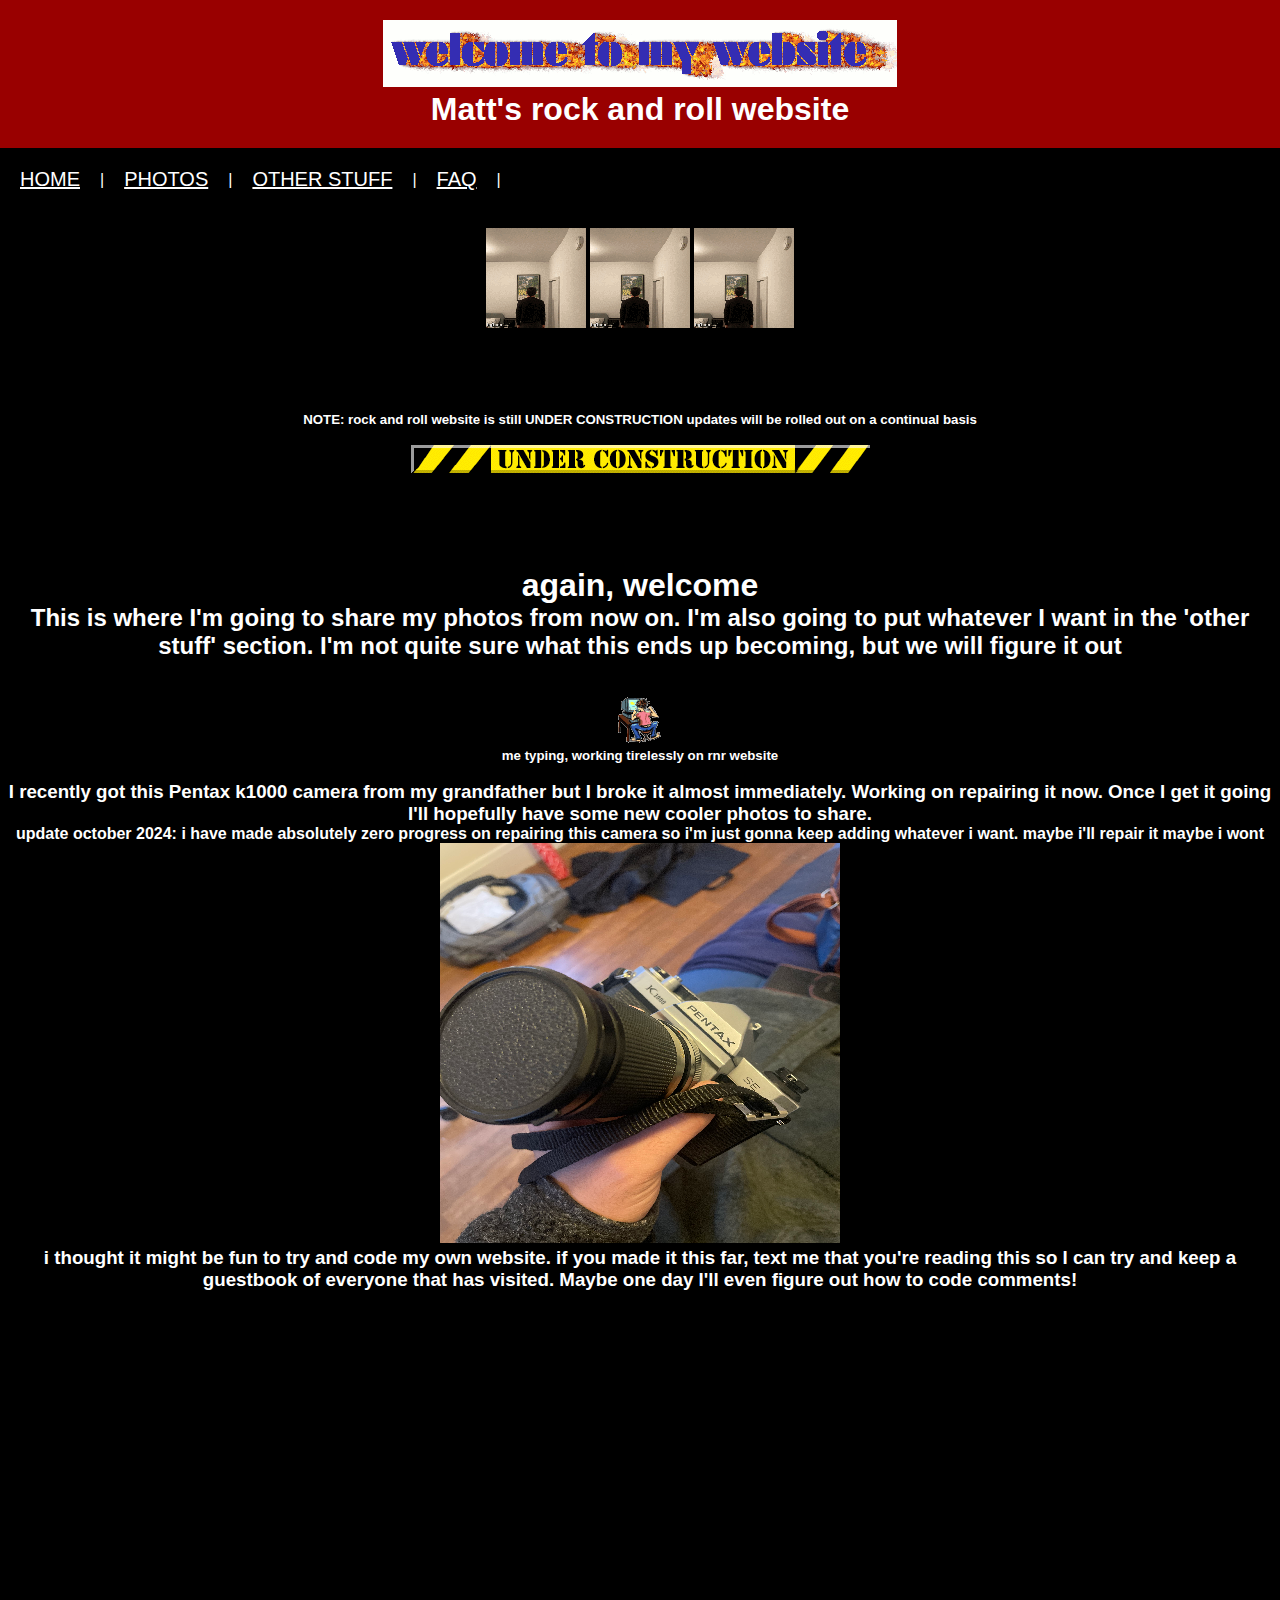
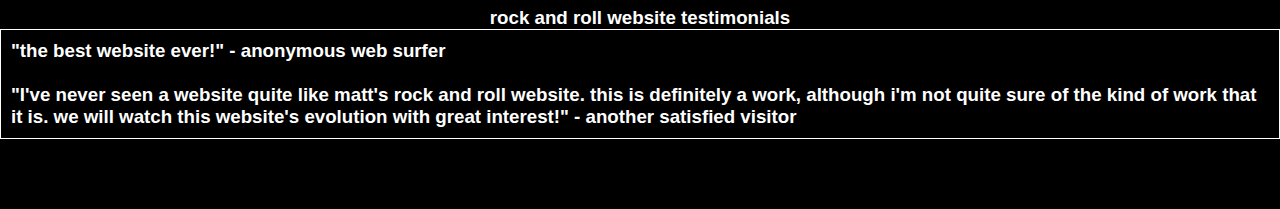
<file: index.html>
<!DOCTYPE html>
<html lang="en">
<head>
    <meta charset="UTF-8">
    <meta name="viewport" content="width=device-width, initial-scale=1.0">
    <link rel="stylesheet" href="newstyle.css">
    <title>rock and roll website</title>
</head>
<body>
	<center>
    <header>
        <img src = "photos/welcome.gif">
	<h1>Matt's rock and roll website</h1>
    </header>
    


    <nav>
       	<a href="index.html">HOME</a> |
  	<a href="rnrwebsitephotos.html">PHOTOS</a> |
  	<a href="rnrwebsiteother.html">OTHER STUFF</a> |
	<a href="rnrwebsitefaq.html">FAQ</a> |
    </nav>


    <main>
        <section id="photos">
            <!-- Your photos will go here -->
            <img src= "photos/86lyf6.gif" alt="Joe spinning 1" width = "100" height = "100">
            <img src= "photos/86lyf6.gif" alt="Joe spinning 2" width = "100" height = "100">
	    <img src = "photos/86lyf6.gif" alt = "Joe spinning" width = "100" height = "100">
            <!-- Add more images as needed -->
        </section>
    </main>


<body>

<h5>NOTE: rock and roll website is still UNDER CONSTRUCTION updates will be rolled out on a continual basis</h5>
<br>
<img src = "photos/underconstruction.gif">
<br><br><br><br><br><br>
<h1>again, welcome</h1>
<h2>This is where I'm going to share my photos from now on. I'm also going to put whatever I want in the 'other stuff' section. I'm not quite sure what this ends up becoming, but we will figure it out </h2> 
<br><br>

<img src = "photos/metyping.gif">
<h5>me typing, working tirelessly on rnr website</h5>
<br>

<h3>I recently got this Pentax k1000 camera from my grandfather but I broke it almost immediately. Working on repairing it now. Once I get it going I'll hopefully have some new cooler photos to share.
</h3>
<h4>update october 2024: i have made absolutely zero progress on repairing this camera so i'm just gonna keep adding whatever i want. maybe i'll repair it maybe i wont</h4>
<img src = "photos/pentax.jpeg" width = "400", height = "400">

<h3>i thought it might be fun to try and code my own website. if you made it this far, text me that you're reading this so I can try and keep a guestbook of everyone that has visited. Maybe one day I'll even figure out how to code comments!<h3>

<br><br><br><br><br><br><br><br><br><br><br><br><br>

<table>
<caption>rock and roll website testimonials</caption>
<td>
<h4> "the best website ever!" - anonymous web surfer <h4>
<br>
<h4> "I've never seen a website quite like matt's rock and roll website. this is definitely a work, although i'm not quite sure of the kind of work that it is. we will watch this website's evolution with great interest!" - another satisfied visitor</h4>
</td>
</table>



    <footer>
        <!-- Add footer content if needed -->
    </footer>

</body>
</html>
</file>
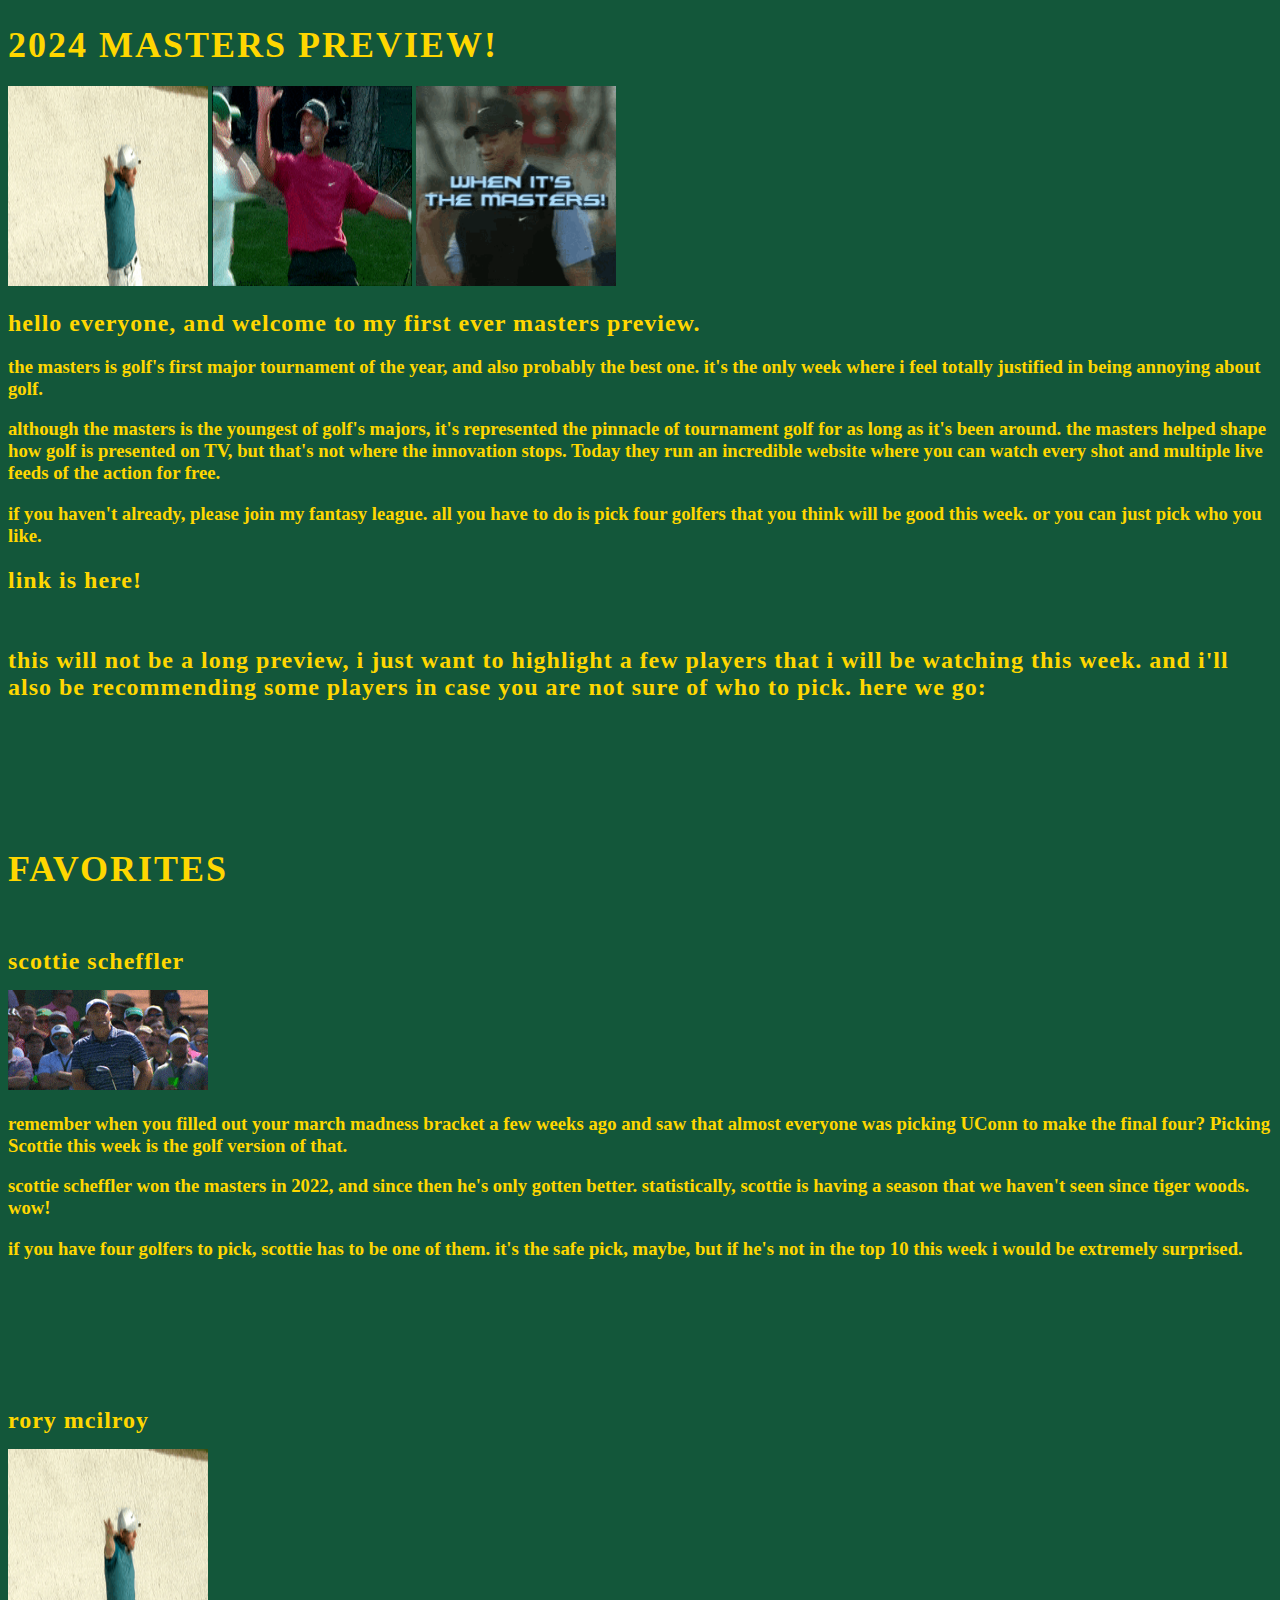
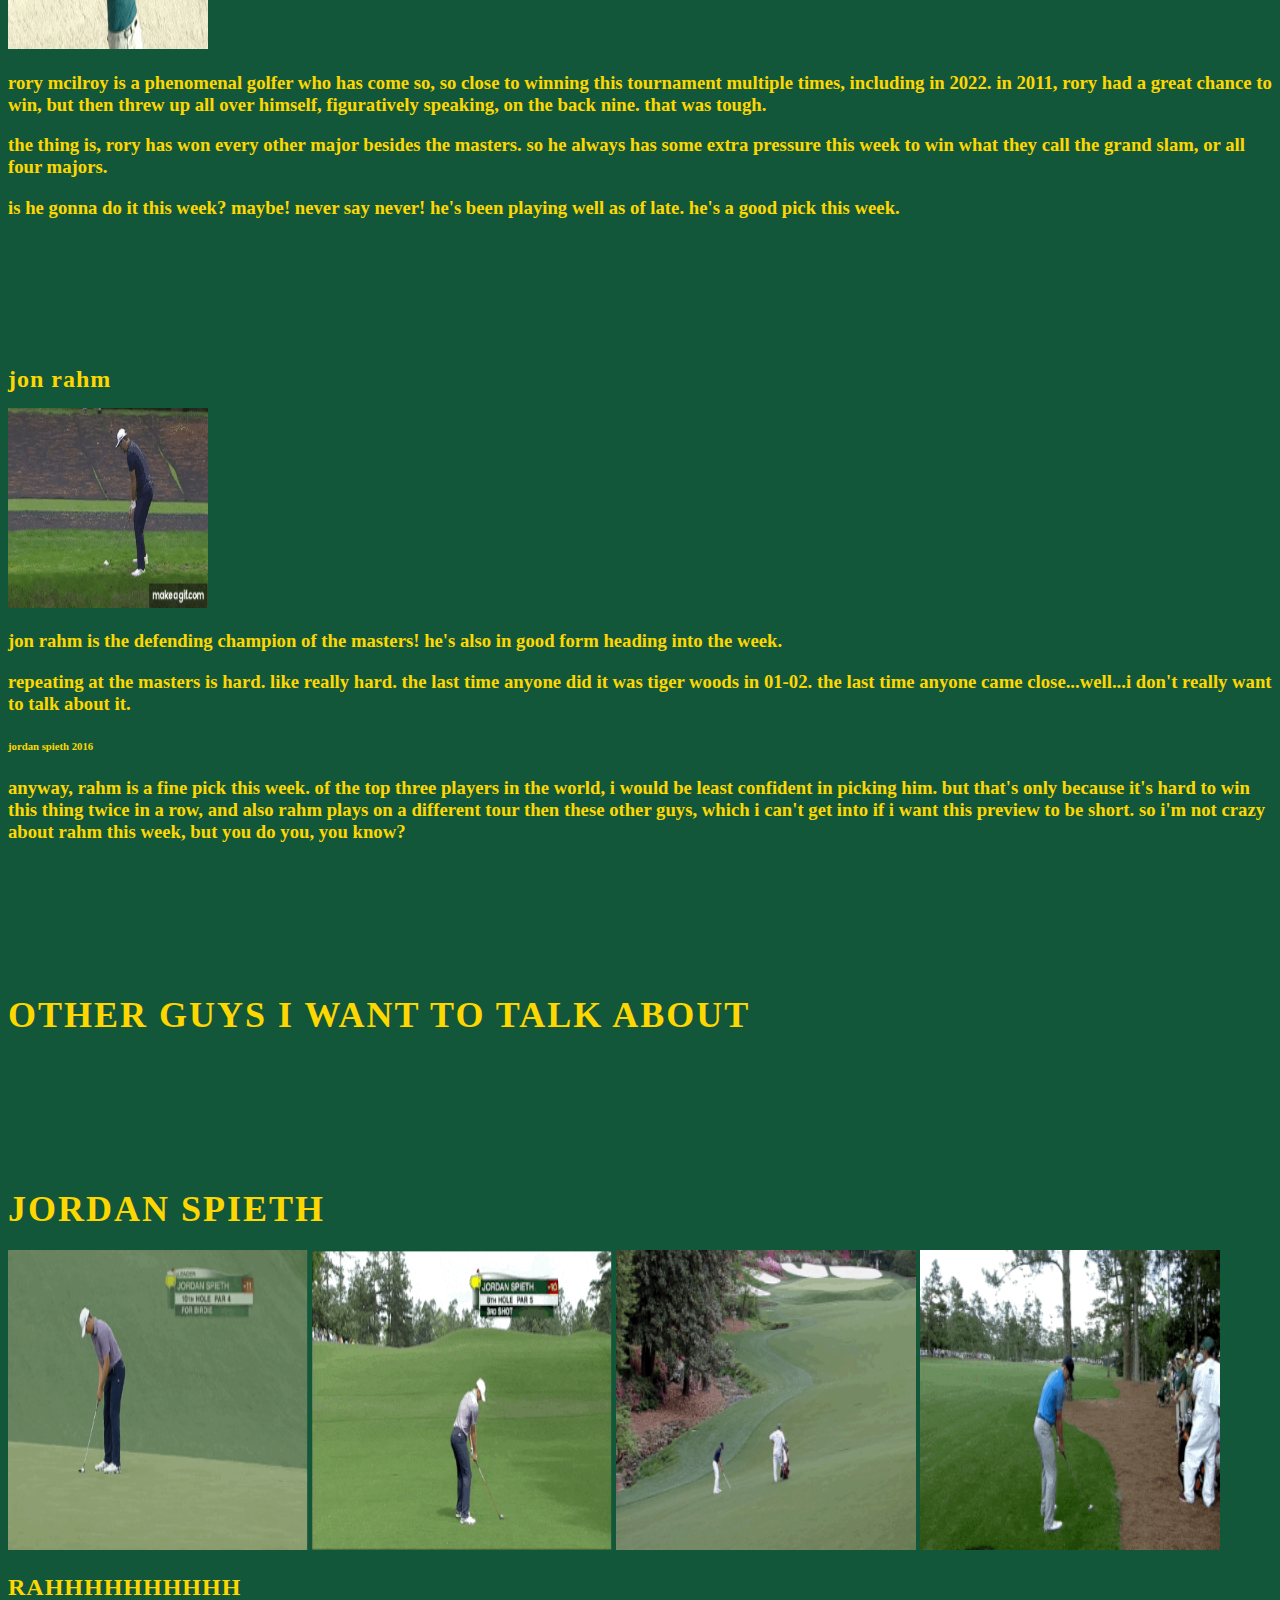
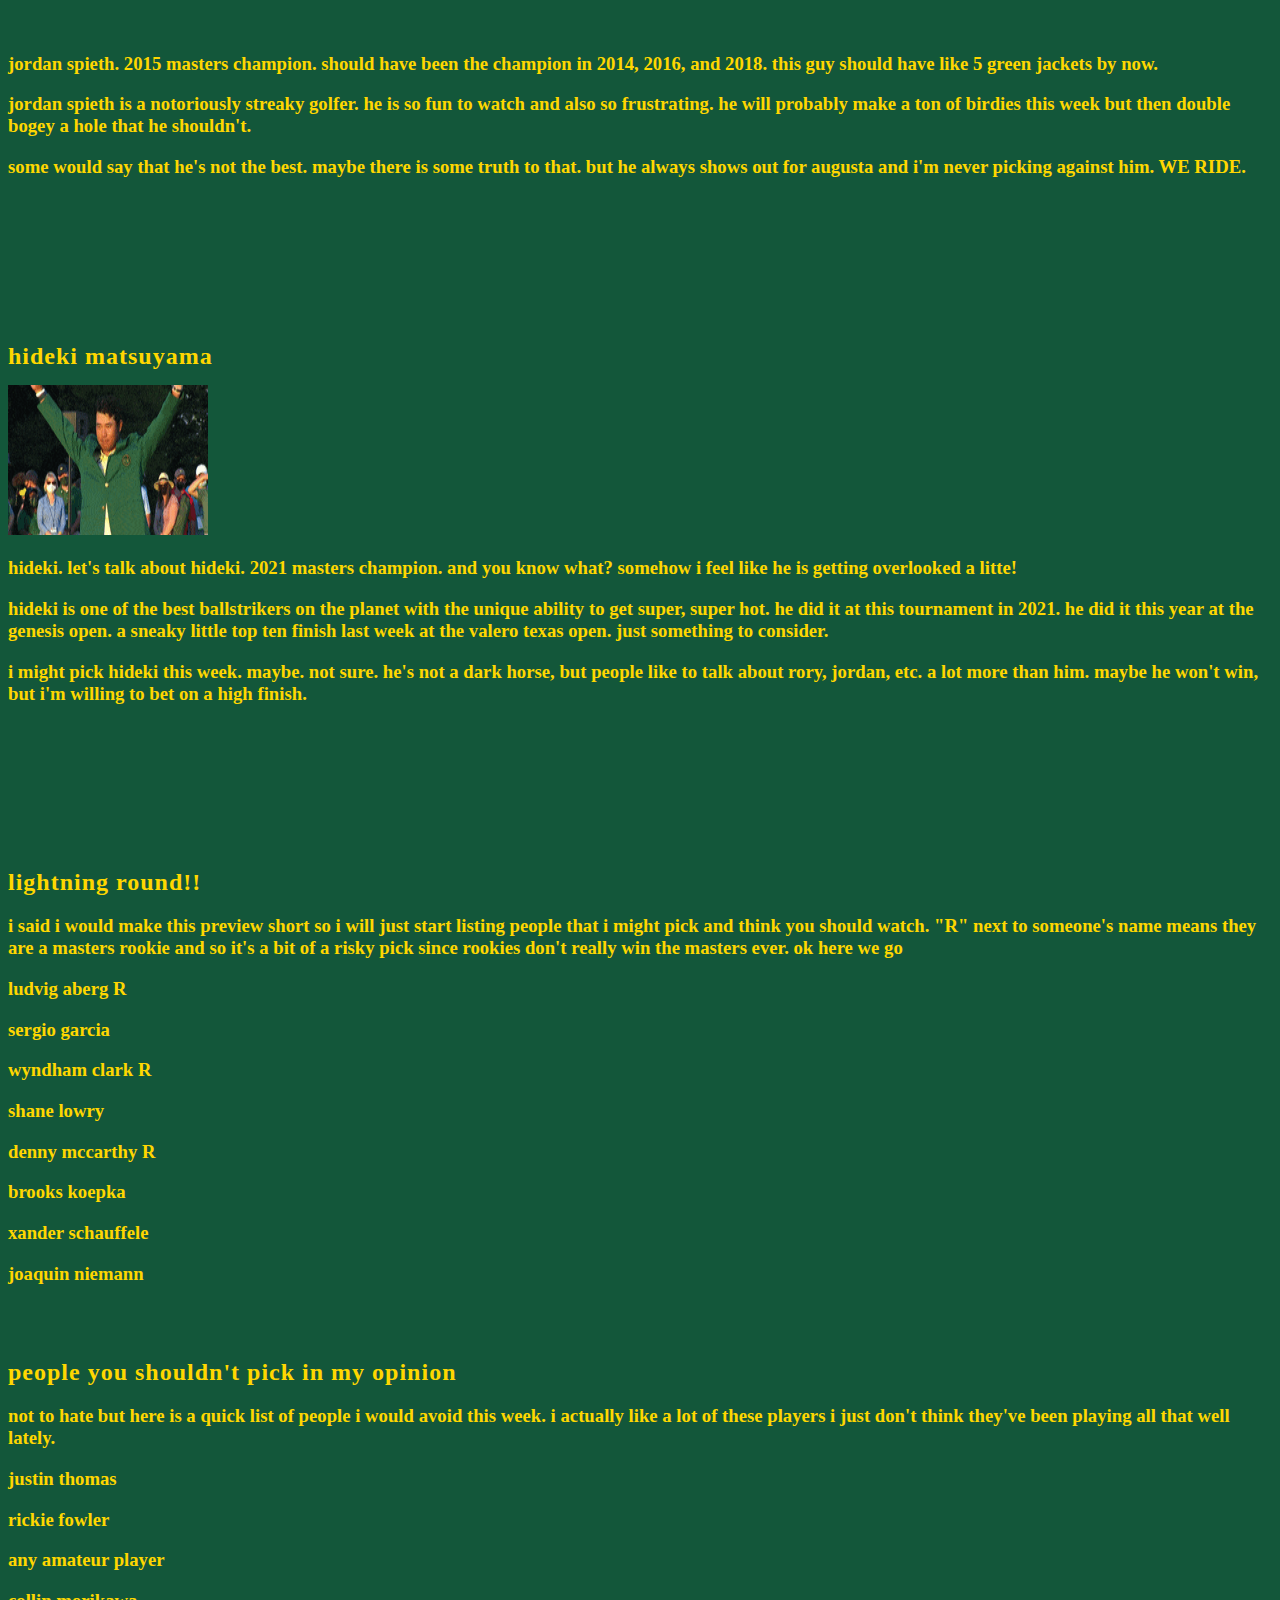
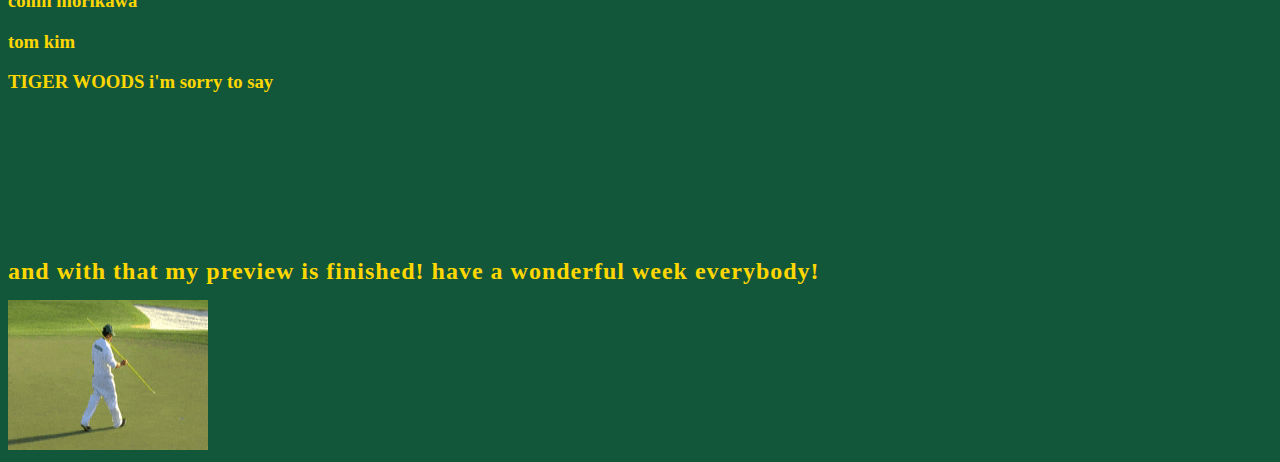
<file: masterspreview.html>
<!DOCTYPE html>
<html lang="en">
<head>
    <meta charset="UTF-8">
    <meta name="viewport" content="width=device-width, initial-scale=1.0">
    <link rel="stylesheet" href="mastersstyle.css">
    <title>2024 masters preview!!!!</title>
</head>
<body>
    <header>
	<h1>2024 masters preview!</h1>
    </header>

    <main>
        <section id="photos">
            <!-- Your photos will go here -->
            <img src= "photos/rory.gif" alt="masters" width = "200" height = "200">
            <img src= "photos/tigergif.gif" alt="time for masters" width = "200" height = "200">
	    <img src = "photos/masters.gif" alt = "masters 3" width = "200" height = "200">
            <!-- Add more images as needed -->
        </section>
    </main>
</body>
<body>
    <section id = "preview">
        <h2>hello everyone, and welcome to my first ever masters preview.</h2>
        <h3>the masters is golf's first major tournament of the year, and also probably the best one. it's the only week where i feel totally justified in being annoying about golf.</h3>
        <h3>although the masters is the youngest of golf's majors, it's represented the pinnacle of tournament golf for as long as it's been around. the masters helped shape how golf is presented on TV, but that's not where the innovation stops. Today they run an incredible website where you can watch every shot and multiple live feeds of the action for free.</h3>
        <h3>if you haven't already, please join my fantasy league. all you have to do is pick four golfers that you think will be good this week. or you can just pick who you like.</h3>
        <h2><a href="https://www.masters.com/en_US/fantasy/join.html?leagueId=11761&leagueJoinToken=4970ecc120">link is here!</a> </h2>
        <br>
        <h2>this will not be a long preview, i just want to highlight a few players that i will be watching this week. and i'll also be recommending some players in case you are not sure of who to pick. here we go:</h2>
        <br><br><br><br><br><br>
        <h1>favorites</h1>
        <br>
        <h2>scottie scheffler</h2>
        <img src = "photos/scottie.gif" alt = "scottie" width = "200" height = "100">
        <h3>remember when you filled out your march madness bracket a few weeks ago and saw that almost everyone was picking UConn to make the final four? Picking Scottie this week is the golf version of that.</h3>
        <h3>scottie scheffler won the masters in 2022, and since then he's only gotten better. statistically, scottie is having a season that we haven't seen since tiger woods. wow!</h3>
        <h3>if you have four golfers to pick, scottie has to be one of them. it's the safe pick, maybe, but if he's not in the top 10 this week i would be extremely surprised.</h3>
        <br><br><br><br><br><br>
        <h2>rory mcilroy</h2>
        <img src= "photos/rory.gif" alt="rory" width = "200" height = "200">
        <h3>rory mcilroy is a phenomenal golfer who has come so, so close to winning this tournament multiple times, including in 2022. in 2011, rory had a great chance to win, but then threw up all over himself, figuratively speaking, on the back nine. that was tough.</h3>
        <h3>the thing is, rory has won every other major besides the masters. so he always has some extra pressure this week to win what they call the grand slam, or all four majors.</h3>
        <h3>is he gonna do it this week? maybe! never say never! he's been playing well as of late. he's a good pick this week.</h3>
        <br><br><br><br><br><br>
        <h2>jon rahm</h2>
        <img src= "photos/rahm.gif" alt="rahm" width = "200" height = "200">
        <h3>jon rahm is the defending champion of the masters! he's also in good form heading into the week.</h3>
        <h3>repeating at the masters is hard. like really hard. the last time anyone did it was tiger woods in 01-02. the last time anyone came close...well...i don't really want to talk about it.</h3>
        <h6>jordan spieth 2016</h6>
        <h3>anyway, rahm is a fine pick this week. of the top three players in the world, i would be least confident in picking him. but that's only because it's hard to win this thing twice in a row, and also rahm plays on a different tour then these other guys, which i can't get into if i want this preview to be short. so i'm not crazy about rahm this week, but you do you, you know?</h3>
        <br><br><br><br><br><br>
        <h1>other guys i want to talk about</h1>
        <br><br><br><br><br><br>
        <h1>jordan spieth</h1>
        <img src = "photos/jordan10.gif" alt = "jordan" width = "300" height = "300">
        <img src = "photos/jordan8.gif" alt = "jordan2" width = "300" height = "300">
        <img src = "photos/jordan13.gif" alt = "jordan3" width = "300" height = "300">
        <img src = "photos/jordan14.gif" alt = "jordan4" width = "300" height = "300">
        <h2>RAHHHHHHHHHH</h2>
        <br>
        <h3>jordan spieth. 2015 masters champion. should have been the champion in 2014, 2016, and 2018. this guy should have like 5 green jackets by now.</h3>
        <h3>jordan spieth is a notoriously streaky golfer. he is so fun to watch and also so frustrating. he will probably make a ton of birdies this week but then double bogey a hole that he shouldn't.</h3>
        <h3>some would say that he's not the best. maybe there is some truth to that. but he always shows out for augusta and i'm never picking against him. WE RIDE.</h3>
        <br><br><br><br><br><br><br>
        <h2>hideki matsuyama</h2>
        <img src = "photos/hideki.gif" alt = "hideki" width = "200" height = "150">
        <h3>hideki. let's talk about hideki. 2021 masters champion. and you know what? somehow i feel like he is getting overlooked a litte!</h3>
        <h3>hideki is one of the best ballstrikers on the planet with the unique ability to get super, super hot. he did it at this tournament in 2021. he did it this year at the genesis open. a sneaky little top ten finish last week at the valero texas open. just something to consider.</h3>
        <h3>i might pick hideki this week. maybe. not sure. he's not a dark horse, but people like to talk about rory, jordan, etc. a lot more than him. maybe he won't win, but i'm willing to bet on a high finish.</h3>
        <br><br><br><br><br><br><br>
        <h2>lightning round!!</h2>
        <h3>i said i would make this preview short so i will just start listing people that i might pick and think you should watch. "R" next to someone's name means they are a masters rookie and so it's a bit of a risky pick since rookies don't really win the masters ever. ok here we go</h3>
        <h3>ludvig aberg R</h3>
        <h3>sergio garcia</h3>
        <h3>wyndham clark R</h3>
        <h3>shane lowry</h3>
        <h3>denny mccarthy R</h3>
        <h3>brooks koepka</h3>
        <h3>xander schauffele</h3>
        <h3>joaquin niemann</h3>
        <br><br>
        <h2>people you shouldn't pick in my opinion</h2>
        <h3>not to hate but here is a quick list of people i would avoid this week. i actually like a lot of these players i just don't think they've been playing all that well lately.</h3>
        <h3>justin thomas</h3>
        <h3>rickie fowler</h3>
        <h3>any amateur player</h3>
        <h3>collin morikawa</h3>
        <h3>tom kim</h3>
        <h3>TIGER WOODS i'm sorry to say</h3>
        <br><br><br><br><br><br><br>
        <h2>and with that my preview is finished! have a wonderful week everybody!</h2>
        <img src = "photos/bow.gif" alt = "bow" width = "200" height = "150">


    </section>
</body>

<body>

    <footer>
        <!-- Add footer content if needed -->
    </footer>

</body>
</html>
</file>
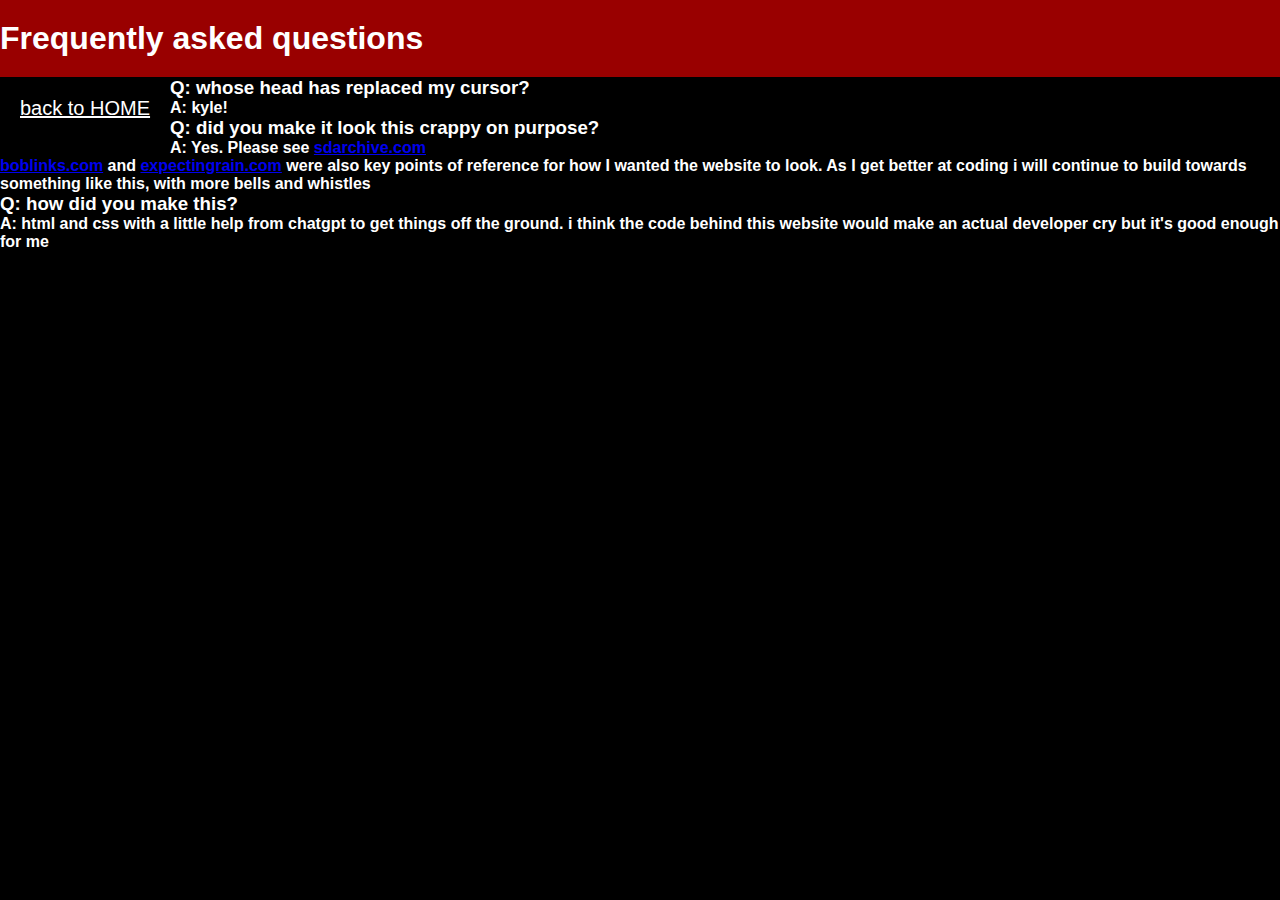
<file: rnrwebsitefaq.html>
<!DOCTYPE html>
<html lang="en">
<head>
    <meta charset="UTF-8">
    <meta name="viewport" content="width=device-width, initial-scale=1.0">
    <link rel="stylesheet" href="newstyle.css">
    <title>rnr website faq</title>
</head>
<!START OF WEBSITE>
<body>
   <header>
	<h1>Frequently asked questions<h1>
   </header>
<nav>
   <a href="index.html">back to HOME</a>
</nav>


<body>

<h3>Q: whose head has replaced my cursor?</h3>
<h4>A: kyle!</a>


<h3>Q: did you make it look this crappy on purpose?</h3>
<h4>A: Yes. Please see <a href = "https://www.sdarchive.com">sdarchive.com</a>
<h4> <a href = "https://www.boblinks.com">boblinks.com</a> and <a href = "https://www.expectingrain.com">expectingrain.com</a> were also key points of reference for how I wanted the website to look. As I get better at coding i will continue to build towards something like this, with more bells and whistles</h4>



<h3>Q: how did you make this?</h3>
<h4>A: html and css with a little help from chatgpt to get things off the ground. i think the code behind this website would make an actual developer cry but it's good enough for me</a>



</body>
</html>
</file>
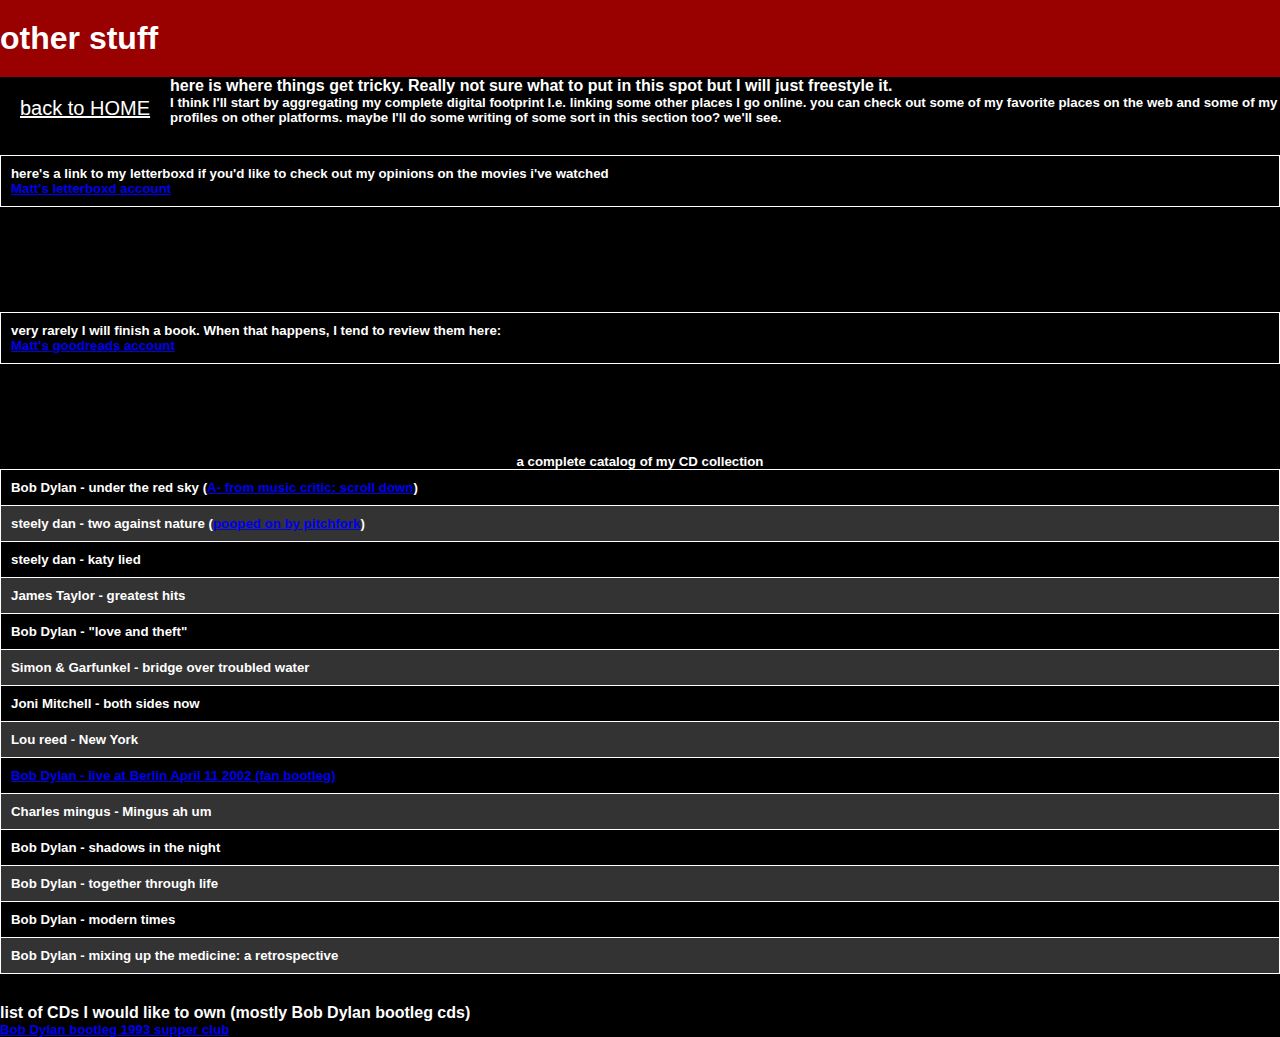
<file: rnrwebsiteother.html>
<!DOCTYPE html>
<html lang="en">
<head>
    <meta charset="UTF-8">
    <meta name="viewport" content="width=device-width, initial-scale=1.0">
    <link rel="stylesheet" href="newstyle.css">
    <title>rock and roll website</title>
</head>
<!START OF WEBSITE>
<body>
   <header>
	<h1>other stuff<h1>
   </header>

<nav>
   <a href="index.html">back to HOME</a>
</nav>

<h4> here is where things get tricky. Really not sure what to put in this spot but I will just freestyle it.<h4>

<h5> I think I'll start by aggregating my complete digital footprint I.e. linking some other places I go online. you can check out some of my favorite places on the web and some of my profiles on other platforms. maybe I'll do some writing of some sort in this section too? we'll see.<h5>

<table>
<td>
<h4>here's a link to my letterboxd if you'd like to check out my opinions on the movies i've watched</h4> <a href = "https:www.letterboxd.com/mattroose19/">Matt's letterboxd account</a>
</td>
</table>


<br><br><br>

<table>
<td>
<h4>very rarely I will finish a book. When that happens, I tend to review them here:</h4> <a href = "https://www.goodreads.com/user/show/162139356-matt-russo">Matt's goodreads account</a>
</td>
</table>

<br><br>

<table>
<caption>a complete catalog of my CD collection</caption>
  <tr>
   <td>Bob Dylan - under the red sky (<a href = "https://www.robertchristgau.com/get_artist.php?name=Bob+Dylan">A- from music critic: scroll down</a>)</td>
  </tr>
  <tr>
   <td>steely dan - two against nature (<a href = https://web.archive.org/web/20090319062111/https://pitchfork.com/reviews/albums/7486-two-against-nature/>pooped on by pitchfork</a>)</td>
  </tr>
<tr>
   <td>steely dan - katy lied</td>
 </tr>
<tr>
   <td>James Taylor - greatest hits</td>
  </tr><tr>
   <td>Bob Dylan - "love and theft"</td>
  </tr><tr>
   <td>Simon & Garfunkel - bridge over troubled water</td>
  </tr><tr>
   <td>Joni Mitchell - both sides now</td>
  </tr><tr>
   <td>Lou reed - New York</td>
  </tr><tr>
   <td><a href = https://bobsboots.com/CDs/cd-b82.html>Bob Dylan - live at Berlin April 11 2002 (fan bootleg)</a></td>
  </tr>
<tr>
   <td>Charles mingus - Mingus ah um</td>
</tr>
<tr>
   <td>Bob Dylan - shadows in the night</td>
</tr>
<tr>
   <td>Bob Dylan - together through life</td>
</tr><tr>
   <td>Bob Dylan - modern times</td>
</tr><tr>
   <td>Bob Dylan - mixing up the medicine: a retrospective</td>
</tr>

</table>

<h4>list of CDs I would like to own (mostly Bob Dylan bootleg cds)<h4>
<h5><a href = https://bobsboots.com/CDs/cd-g47.html>Bob Dylan bootleg 1993 supper club</a><h5>















</body>

</html>
</file>
<file: mastersstyle.css>
/* CSS for Masters Tournament Style */

body {
    background-color: #13573a; /* Green background */
    color: #ffd700; /* Yellow text color */
    font-family: Georgia, serif; /* Fancy lettering font */
  }
  
  .container {
    max-width: 800px;
    margin: 0 auto;
    padding: 20px;
  }
  
  h1 {
    font-size: 36px;
    font-weight: bold;
    text-transform: uppercase;
    letter-spacing: 2px;
    margin-bottom: 20px;
  }
  
  h2 {
    font-size: 24px;
    font-weight: bold;
    letter-spacing: 1px;
    margin-bottom: 15px;
  }
  
  p {
    font-size: 16px;
    line-height: 1.5;
    margin-bottom: 15px;
  }
  
  a {
    color: #ffd700; /* Yellow link color */
    text-decoration: none;
    font-weight: bold;
  }
  
  a:hover {
    text-decoration: underline;
  }
  
  .button {
    display: inline-block;
    padding: 10px 20px;
    background-color: #ffd700; /* Yellow button background */
    color: #13573a; /* Green button text color */
    text-transform: uppercase;
    font-weight: bold;
    border: none;
    border-radius: 5px;
    cursor: pointer;
    transition: background-color 0.3s ease;
  }
  
  .button:hover {
    background-color: #c9a300; /* Darker yellow on hover */
  }
  
  /* Add more specific styling for specific elements if needed */
</file>
<file: newstyle.css>
/* Reset some default styles */
* {
    margin: 0;
    padding: 0;
    box-sizing: border-box;
}

body {
    font-family: 'Arial', sans-serif;
    background-color: #000;
    color: #fff;
}



body {
    cursor: url('photos/kyle.png'), auto;
}



body {
    margin: 0;
    padding: 0;
}


/* Example styling for a button */
.button {
    background-color: #3366cc;
    color: #fff;
    padding: 10px 20px;
    border: none;
    cursor: pointer;
    font-size: 16px;
}



.container {
    max-width: 1200px;
    margin: 0 auto;
}

header {
    background-color: #990000;
    padding: 20px 0;
}

nav {
    display: flex;
    justify-content: space-between;
    align-items: center;
    float: left;
}

nav a {
    color: #fff;
    text-decoration: underline;
    margin: 20px;
    font-size: 20px;
}

table {
    width: 100%;
    border-collapse: collapse;
    margin: 30px 0;
}

th, td {
    border: 1px solid #fff;
    padding: 10px;
    text-align: left;
}

th {
    background-color: #3366cc;
    color: #fff;
}

tr:nth-child(even) {
    background-color: #333;
}

.hero-section {
    background-image: url('path/to/your-image.jpg');
    background-size: cover;
    background-position: center;
    color: #fff;
    text-align: center;
    padding: 100px 0;
}

.hero-section h1 {
    font-size: 3em;
    margin-bottom: 20px;
}

/* Add more styles for different sections and elements as needed */

section {
    padding: 80px 0;
}

.section-title {
    font-size: 2em;
    margin-bottom: 30px;
}

/* Example styling for a button */
.button {
    background-color: #3366cc;
    color: #fff;
    padding: 10px 20px;
    border: none;
    cursor: pointer;
    font-size: 16px;
}

footer {
    background-color: #000;
    color: #fff;
    text-align: center;
    padding: 20px 0;
}

/* Pixelated effect for images */
img {
    image-rendering: pixelated;
}


/* Media query for responsiveness */
@media screen and (max-width: 768px) {
    nav {
        flex-direction: column;
        text-align: center;
    }

    nav a {
        margin: 10px 0;
    }
}

div.gallery {
  border: 1px solid #ccc;
}

div.gallery:hover {
  border: 1px solid #777;
}

div.gallery img {
  width: 100%;
  height: 100%;
}

div.desc {
  padding: 15px;
  text-align: center;
}

* {
  box-sizing: border-box;
}

.responsive {
  padding: 0 6px;
  float: left;
  width: 24.99999%;
}

@media only screen and (max-width: 700px) {
  .responsive {
    width: 49.99999%;
    margin: 6px 0;
  }
}

@media only screen and (max-width: 500px) {
  .responsive {
    width: 100%;
  }
}

.clearfix:after {
  content: "";
  display: table;
  clear: both;
}
</file>
